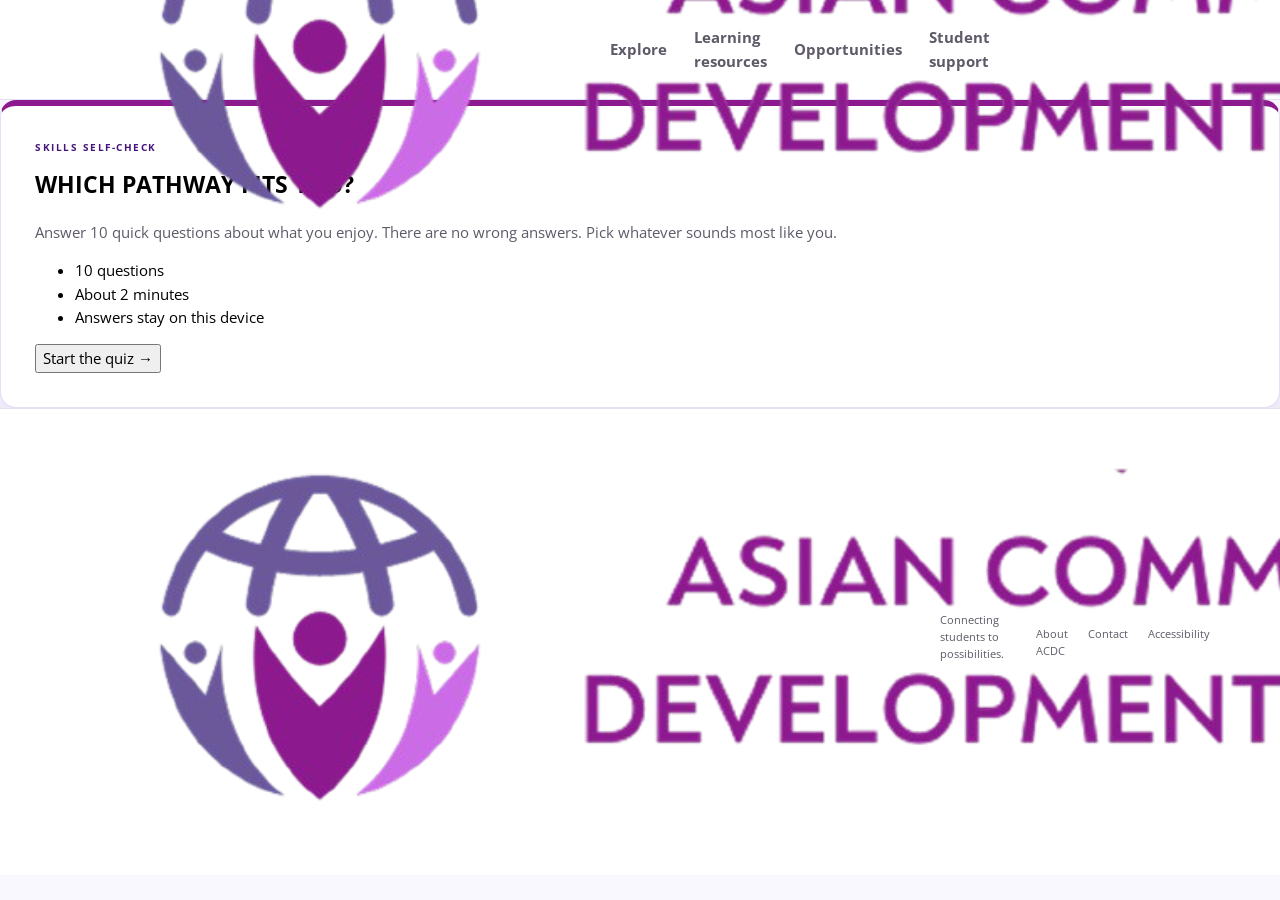
<file: self-check.html>
<!doctype html>
<html lang="en">
  <head>
    <meta charset="UTF-8" />
    <meta name="viewport" content="width=device-width, initial-scale=1.0" />
    <meta name="description" content="A two-minute quiz that helps students see which ACDC pathway fits them: Technology, Business, or Psychology." />
    <title>Skills self-check | ACDC Pathways</title>
    <link rel="preconnect" href="https://fonts.googleapis.com" />
    <link rel="preconnect" href="https://fonts.gstatic.com" crossorigin />
    <link href="https://fonts.googleapis.com/css2?family=Montserrat:wght@600;700;800&family=Open+Sans:wght@400;600;700&display=swap" rel="stylesheet" />
    <link rel="stylesheet" href="styles.css?v=2" />
  </head>
  <body>
    <header class="topbar">
      <a class="brand" href="index.html" aria-label="ACDC Pathways home">
        <img class="brand-title-logo" src="assets/acdc-logo-title.png" alt="Asian Community Development Center" />
      </a>

      <nav class="main-nav" aria-label="Primary navigation">
        <a class="nav-link" href="index.html#explore">Explore</a>
        <a class="nav-link" href="index.html#resources">Learning resources</a>
        <a class="nav-link" href="index.html#opportunities">Opportunities</a>
        <a class="nav-link" href="index.html#support">Student support</a>
      </nav>

      <div class="top-actions"></div>
    </header>

    <main class="quiz-page">
      <section class="quiz-card" id="quiz" aria-label="Skills self-check"></section>
    </main>

    <footer class="footer"><div class="brand footer-brand"><img class="brand-title-logo" src="assets/acdc-logo-title.png" alt="Asian Community Development Center" /></div><p>Connecting students to possibilities.</p><div class="footer-links"><a href="index.html#support">About ACDC</a><a href="index.html#support">Contact</a><a href="index.html#support">Accessibility</a></div></footer>

    <script src="self-check.js?v=2"></script>
  </body>
</html>
</file>
<file: styles.css>
:root {
  --purple: #45147c;
  --magenta: #8d198f;
  --lilac: #cb6ce6;
  --blue: #2c3892;
  --violet: #9d5ee5;
  --lavender: #dbccff;
  --ink: #000000;
  --muted: #5e5a68;
  --white: #ffffff;
  --page: #faf8ff;
  --line: #e6def2;
  --shadow: 0 18px 45px rgba(69, 20, 124, 0.14);
}

* { box-sizing: border-box; }
html { scroll-behavior: smooth; }
body { margin: 0; color: var(--ink); background: var(--page); font-family: "Open Sans", sans-serif; font-size: 15px; line-height: 1.55; }
button, input { font: inherit; }
button, a { cursor: pointer; }
a { color: inherit; text-decoration: none; }
button:focus-visible, a:focus-visible, input:focus-visible { outline: 3px solid var(--lilac); outline-offset: 3px; }
button:active, a:active { transform: translateY(1px); }
.clicked { animation: clickFlash .25s ease; }
@keyframes clickFlash { 50% { box-shadow: 0 0 0 4px rgba(203, 108, 230, .35); } }

.topbar { height: 84px; padding: 0 5.5vw; display: flex; align-items: center; justify-content: space-between; gap: 30px; background: rgba(255,255,255,.96); border-bottom: 1px solid var(--line); position: sticky; top: 0; z-index: 20; backdrop-filter: blur(12px); }
.brand { display: inline-flex; align-items: center; gap: 10px; min-width: 190px; }
.brand-logo { width: 52px; height: 52px; object-fit: contain; }
.brand-name { display: flex; flex-direction: column; line-height: 1; letter-spacing: .14em; color: var(--purple); }
.brand-name strong { font: 800 18px "Montserrat", sans-serif; }
.brand-name small { margin-top: 5px; font-size: 8px; font-weight: 700; letter-spacing: .2em; }
.main-nav { display: flex; align-items: center; gap: 27px; height: 100%; }
.nav-link { height: 100%; display: flex; align-items: center; color: var(--muted); font-weight: 700; transition: .2s ease; }
.nav-link:hover { color: var(--purple); }
.top-actions { min-width: 190px; display: flex; justify-content: flex-end; align-items: center; gap: 10px; }
.auth-button { display: inline-flex; align-items: center; justify-content: center; padding: 9px 20px; border: 2px solid #8b3ff0; border-radius: 9px; font-size: 13px; font-weight: 700; white-space: nowrap; transition: .2s ease; }
.auth-button-primary { color: var(--white); background: #8b3ff0; }
.auth-button-primary:hover { background: var(--purple); border-color: var(--purple); }
.auth-button-outline { color: #8b3ff0; background: var(--white); }
.auth-button-outline:hover { background: #f2ecff; }
.user-greeting { color: var(--purple); font-size: 13px; font-weight: 700; white-space: nowrap; }
.user-menu { position: relative; }
.user-menu-trigger { display: inline-flex; align-items: center; gap: 8px; padding: 9px 16px; border: 2px solid #8b3ff0; border-radius: 9px; color: #8b3ff0; background: var(--white); font-size: 13px; font-weight: 700; white-space: nowrap; transition: .2s ease; }
.user-menu-trigger:hover, .user-menu.is-open .user-menu-trigger { background: #f2ecff; }
.user-menu-caret { font-size: 11px; line-height: 1; transition: transform .2s ease; }
.user-menu.is-open .user-menu-caret { transform: rotate(180deg); }
.user-menu-panel { position: absolute; top: calc(100% + 8px); right: 0; z-index: 30; min-width: 168px; padding: 8px; border: 1px solid var(--line); border-radius: 12px; background: var(--white); box-shadow: var(--shadow); }
.user-menu-item { display: block; width: 100%; padding: 11px 12px; border: 0; border-radius: 8px; background: transparent; color: var(--purple); font: inherit; font-size: 13px; font-weight: 700; text-align: left; transition: .15s ease; }
.user-menu-item:hover { background: #f2ecff; }
.user-menu-signout { color: #b42318; }
.user-menu-signout:hover { background: #fff1f0; }
.icon-button { display: flex; gap: 4px; align-items: center; border: 0; background: transparent; color: var(--ink); font-size: 21px; transition: .2s ease; }
.icon-button:hover { color: var(--purple); }
.saved-count { font-size: 11px; color: var(--magenta); font-weight: 700; }
.chevron { color: var(--muted); font-size: 18px; }

.hero { position: relative; min-height: 545px; overflow: hidden; display: flex; align-items: center; padding: 75px 11vw 82px; color: var(--white); background: radial-gradient(circle at 72% 15%, rgba(203,108,230,.45), transparent 29%), linear-gradient(120deg, var(--purple) 0%, var(--blue) 100%); }
.hero:after { content: ""; position: absolute; width: 550px; height: 550px; border-radius: 50%; border: 1px solid rgba(255,255,255,.18); right: 8%; bottom: -315px; }
.hero-glow { position: absolute; border-radius: 50%; opacity: .35; filter: blur(3px); }
.glow-one { width: 210px; height: 210px; right: 35%; top: -105px; background: var(--lilac); }
.glow-two { width: 125px; height: 125px; right: 10%; bottom: 25px; background: var(--violet); }
.hero-content { position: relative; z-index: 2; max-width: 620px; }
.eyebrow { margin: 0 0 12px; color: var(--purple); font-size: 10px; font-weight: 700; text-transform: uppercase; letter-spacing: .15em; }
.eyebrow.light { color: rgba(255,255,255,.82); }
.eyebrow-dot { display: inline-block; width: 7px; height: 7px; margin-right: 7px; background: currentColor; border-radius: 50%; }
h1, h2, h3, p { margin-top: 0; }
h1, h2, h3 { text-transform: uppercase; }
.hero h1 { margin: 0 0 20px; font: 800 clamp(43px, 6vw, 75px)/.99 "Montserrat", sans-serif; letter-spacing: -.05em; }
.hero h1 em, .support-banner h2 em { color: var(--lavender); font-style: normal; }
.hero-text { max-width: 440px; margin-bottom: 30px; color: rgba(255,255,255,.83); font-size: 16px; }
.search-wrap { display: flex; align-items: center; background: var(--white); border: 1px solid rgba(255,255,255,.4); border-radius: 9px; box-shadow: 0 13px 30px rgba(37,17,70,.2); }
.hero-search { max-width: 560px; padding: 5px; }
.search-symbol { margin: 0 11px; color: var(--purple); font-size: 27px; line-height: 1; transform: rotate(-20deg); }
.search-wrap input { min-width: 0; flex: 1; padding: 13px 4px; border: 0; outline: none; color: var(--ink); }
.search-button, .light-button { border: 0; border-radius: 6px; color: var(--white); background: var(--magenta); padding: 11px 19px; font-weight: 700; transition: .2s ease; }
.search-button:hover, .light-button:hover { background: var(--lilac); color: var(--purple); }
.hero-search .search-button { background: var(--lilac); color: var(--purple); }
.hero-search .search-button:hover { background: var(--lavender); }
.hero-tags { margin-top: 18px; color: rgba(255,255,255,.7); font-size: 12px; }
.tag-link { margin-left: 13px; padding: 0; border: 0; border-bottom: 1px solid rgba(255,255,255,.5); color: var(--white); background: transparent; font-size: 12px; }
.tag-link:hover { color: var(--lavender); border-color: var(--lavender); }
.hero-art { position: absolute; right: 13vw; top: 40px; width: 470px; height: 460px; }
.hero-logo { position: absolute; z-index: 2; left: 10px; top: 50px; width: 245px; height: 245px; object-fit: contain; filter: drop-shadow(0 18px 18px rgba(0,0,0,.2)); }
.hero-badge { position: absolute; z-index: 4; display: flex; align-items: center; gap: 10px; min-width: 190px; padding: 12px 14px; color: var(--ink); background: rgba(255,255,255,.94); border: 1px solid rgba(255,255,255,.7); border-radius: 10px; box-shadow: 0 18px 28px rgba(39,17,72,.2); }
.hero-badge strong, .hero-badge small { display: block; line-height: 1.15; }
.hero-badge strong { color: var(--purple); font-size: 11px; }
.hero-badge small { margin-top: 4px; color: var(--muted); font-size: 10px; }
.badge-one { right: 0; top: 80px; }.badge-two { left: 20px; bottom: 58px; }
.sparkle, .mini-person { display: grid; place-items: center; width: 32px; height: 32px; border-radius: 8px; color: var(--purple); background: var(--lavender); font-size: 18px; }
.mini-person { border-radius: 50%; color: var(--white); background: var(--magenta); font-size: 11px; }
.hero-sparkle { position: absolute; color: var(--lavender); font-size: 28px; }.sparkle-one{left:35px;top:45px}.sparkle-two{right:55px;bottom:88px;color:var(--lilac)}.sparkle-three{right:137px;top:18px;font-size:16px}

.content-shell { max-width: 1210px; margin: 0 auto; padding: 70px 36px 0; }
.welcome-row, .section-heading { display: flex; align-items: flex-end; justify-content: space-between; gap: 25px; }
.welcome-row { margin-bottom: 63px; align-items: center; }
.welcome-row h2, .section-heading h2 { margin-bottom: 8px; font: 800 29px/1.1 "Montserrat", sans-serif; letter-spacing: -.04em; }
.muted { color: var(--muted); }
.welcome-row .muted { margin: 0; }
.wave { display: inline-block; margin-left: 4px; color: var(--lilac); font-size: 20px; transform: rotate(18deg); }
.text-button { padding: 0; color: var(--purple); border: 0; background: transparent; font-weight: 700; transition: .2s ease; }.text-button:hover { color: var(--magenta); }.text-button span { display: inline-block; margin-left: 6px; transform: rotate(40deg); }
.section-block { margin-bottom: 75px; }.section-heading { margin-bottom: 26px; }
.outline-button { border: 1px solid #cfc2e1; background: var(--white); color: var(--purple); border-radius: 7px; padding: 11px 15px; font-size: 12px; font-weight: 700; transition: .2s ease; }.outline-button:hover { background: var(--lavender); border-color: var(--violet); }
.round-arrow { display: grid; place-items: center; width: 38px; height: 38px; border: 1px solid var(--line); background: var(--white); border-radius: 50%; color: var(--purple); font-size: 20px; transition: .2s ease; }.round-arrow:hover { background: var(--lavender); }
.pathway-grid { display: grid; grid-template-columns: repeat(3, 1fr); gap: 18px; }
.pathway-card { position: relative; min-height: 220px; padding: 23px; border: 1px solid var(--line); border-radius: 12px; background: var(--white); overflow: hidden; transition: .22s ease; cursor: pointer; }.pathway-card:hover { transform: translateY(-4px); box-shadow: var(--shadow); border-color: var(--lilac); }.pathway-card:after { content: ""; position: absolute; right: -48px; bottom: -62px; width: 145px; height: 145px; border-radius: 50%; background: var(--card-accent); opacity: .3; }.pathway-card:nth-child(1){--card-accent:var(--lavender)}.pathway-card:nth-child(2){--card-accent:var(--lilac)}.pathway-card:nth-child(3){--card-accent:#a6b6f0}
.card-top { display: flex; align-items: flex-start; justify-content: space-between; position: relative; z-index: 1; }.card-icon { display: grid; place-items: center; width: 43px; height: 43px; border-radius: 11px; font-size: 20px; color: var(--purple); background: var(--lavender); }.pathway-card:nth-child(2) .card-icon{background:#f5d9fa}.pathway-card:nth-child(3) .card-icon{background:#e0e5ff}
.save-button { position: relative; z-index: 2; flex: 0 0 auto; border: 0; background: transparent; color: #8c8395; font-size: 23px; line-height: 1; padding: 0; }.save-button:hover, .save-button.saved { color: var(--magenta); }.save-button:disabled { opacity: .6; cursor: wait; }
.resource-item .save-button { margin-left: auto; }
.opportunity-card .opp-type { margin-bottom: 0; }
.opportunity-card .save-button { font-size: 20px; }
.pathway-card h3 { position: relative; z-index: 1; margin: 28px 0 7px; font: 800 18px "Montserrat", sans-serif; }.pathway-card p { position: relative; z-index: 1; max-width: 225px; margin: 0; color: var(--muted); font-size: 12px; }.card-meta { position: relative; z-index: 1; display: flex; gap: 12px; margin-top: 17px; color: var(--purple); font-size: 10px; font-weight: 700; }

.two-column { display: grid; grid-template-columns: minmax(0, 1.55fr) minmax(290px, .85fr); gap: 58px; align-items: start; }.compact-section { margin-bottom: 0; }.resource-list { display: grid; grid-template-columns: 1fr 1fr; gap: 13px; }.resource-item { display: flex; gap: 13px; align-items: center; padding: 13px; background: var(--white); border: 1px solid var(--line); border-radius: 10px; cursor: pointer; transition: .2s ease; }.resource-item:hover { border-color: var(--lilac); box-shadow: var(--shadow); }.resource-thumb { display: grid; place-items: center; flex: 0 0 55px; height: 55px; border-radius: 8px; font-size: 22px; color: var(--purple); background: linear-gradient(145deg, var(--lavender), #f5d9fa); }.resource-item h3 { margin: 0 0 4px; font: 800 12px "Montserrat", sans-serif; }.resource-item p { margin: 0; color: var(--muted); font-size: 10px; line-height: 1.35; }.resource-item .resource-arrow { margin-left: auto; color: var(--purple); font-size: 18px; }
.progress-card { padding: 25px; color: var(--white); background: linear-gradient(145deg, var(--purple), var(--blue)); border-radius: 13px; box-shadow: var(--shadow); }.progress-card-header { display: flex; justify-content: space-between; align-items: center; }.progress-percent { color: var(--lavender); font: 800 24px "Montserrat", sans-serif; }.progress-card h3 { margin: 24px 0 7px; font: 800 21px "Montserrat", sans-serif; }.progress-card p { margin-bottom: 20px; color: rgba(255,255,255,.75); font-size: 12px; }.progress-bar { height: 6px; margin-bottom: 23px; background: rgba(255,255,255,.2); border-radius: 10px; overflow: hidden; }.progress-bar span { display: block; height: 100%; background: var(--lilac); border-radius: 10px; }.progress-step { display: flex; align-items: center; gap: 11px; margin: 14px 0; }.progress-step > span { display: grid; place-items: center; width: 22px; height: 22px; border: 1px solid rgba(255,255,255,.4); border-radius: 50%; font-size: 10px; }.progress-step.done > span { color: var(--purple); border: 0; background: var(--lavender); font-weight: 700; }.progress-step strong,.progress-step small { display: block; line-height: 1.2; }.progress-step strong{font-size:11px}.progress-step small{margin-top:3px;color:rgba(255,255,255,.55);font-size:9px}.light-button { margin-top: 14px; background: var(--lavender); color: var(--purple); }.light-button span { margin-left: 10px; font-size: 17px; }

.opportunities-section { margin-top: 75px; }.source-note { margin: -8px 0 20px; padding: 12px 15px; color: var(--purple); background: var(--lavender); border-left: 4px solid var(--magenta); border-radius: 7px; font-size: 12px; }.opportunity-grid { display: grid; grid-template-columns: repeat(3, 1fr); gap: 17px; }.opportunity-card { padding: 20px; border: 1px solid var(--line); border-radius: 12px; background: var(--white); transition: .2s ease; }.opportunity-card:hover { transform: translateY(-3px); border-color: var(--lilac); box-shadow: var(--shadow); }.opp-type { display: flex; align-items: center; justify-content: space-between; gap: 12px; color: var(--purple); font-size: 10px; font-weight: 700; text-transform: uppercase; letter-spacing: .1em; }.opp-type span:last-child { color: var(--muted); text-transform: none; letter-spacing: 0; text-align: right; }.opportunity-card h3 { margin: 25px 0 7px; font: 800 16px "Montserrat", sans-serif; }.opportunity-card p { min-height: 55px; margin: 0; color: var(--muted); font-size: 11px; }.opp-footer { display: flex; align-items: center; justify-content: space-between; gap: 12px; margin-top: 20px; padding-top: 14px; border-top: 1px solid var(--line); color: var(--muted); font-size: 10px; }.opp-footer strong { color: var(--purple); }.source-link { display: inline-block; margin-top: 14px; padding: 7px 10px; color: var(--white); background: var(--blue); border-radius: 5px; font-size: 10px; font-weight: 700; transition: .2s ease; }.source-link:hover { background: var(--magenta); }

.support-banner { min-height: 355px; position: relative; display: flex; justify-content: space-between; align-items: center; overflow: hidden; margin: 40px 0 79px; padding: 60px 9%; border-radius: 15px; color: var(--white); background: linear-gradient(120deg, var(--purple), var(--magenta) 59%, var(--blue)); }.support-banner:before { content: ""; position: absolute; left: -95px; top: -140px; width: 360px; height: 360px; border: 1px solid rgba(255,255,255,.2); border-radius: 50%; }.support-copy { position: relative; z-index: 2; }.support-banner h2 { margin: 0 0 13px; font: 800 34px/.99 "Montserrat", sans-serif; letter-spacing: -.04em; }.support-banner p:not(.eyebrow) { max-width: 390px; color: rgba(255,255,255,.78); font-size: 13px; }.support-visual { position: relative; width: 340px; height: 270px; }.support-logo { position: absolute; width: 230px; height: 230px; left: 45px; top: 5px; object-fit: contain; opacity: .95; }.support-sparkle { position: absolute; color: var(--lavender); font-size: 32px; }.sparkle-four { left: 10px; top: 45px; }.sparkle-five { right: 22px; bottom: 65px; color: var(--lilac); }.support-chat { position: absolute; left: 76px; bottom: 11px; padding: 11px 15px; background: var(--white); border-radius: 7px; color: var(--purple); box-shadow: 0 9px 15px rgba(53,30,83,.2); font-size: 11px; }.support-chat span { color: var(--magenta); letter-spacing: 2px; margin-right: 8px; }
.how-section { margin-bottom: 90px; }.small-note { color: var(--muted); font-size: 12px; }.how-grid { display: grid; grid-template-columns: repeat(3,1fr); gap: 15px; }.how-step { position: relative; padding: 24px 24px 20px; border-top: 3px solid var(--line); }.how-step.highlighted { border-color: var(--magenta); }.step-number { color: var(--muted); font-size: 10px; font-weight: 700; letter-spacing: .1em; }.step-icon { display: block; margin: 20px 0 16px; color: var(--purple); font-size: 24px; }.how-step h3 { margin-bottom: 6px; font: 800 16px "Montserrat", sans-serif; }.how-step p { margin: 0; max-width: 240px; color: var(--muted); font-size: 12px; }
.footer { display: flex; align-items: center; justify-content: space-between; padding: 28px 5.5vw; color: var(--muted); border-top: 1px solid var(--line); background: var(--white); font-size: 11px; }.footer-brand { min-width: auto; }.footer-brand .brand-logo { width: 38px; height: 38px; }.footer-brand .brand-name strong { font-size: 13px; }.footer-brand .brand-name small { font-size: 6px; }.footer-links { display: flex; gap: 20px; }.footer-links a:hover { color: var(--purple); }

.modal-backdrop { position: fixed; inset: 0; z-index: 50; display: grid; place-items: center; padding: 24px; background: rgba(32,19,52,.58); backdrop-filter: blur(6px); }.modal-backdrop[hidden] { display: none; }.detail-modal { position: relative; width: min(520px,100%); padding: 32px; background: var(--page); border-top: 6px solid var(--magenta); border-radius: 16px; box-shadow: 0 30px 80px rgba(32,19,52,.3); }.modal-close { position: absolute; right: 15px; top: 10px; border: 0; background: transparent; color: var(--muted); font-size: 28px; }.modal-close:hover { color: var(--magenta); }.modal-kicker { color: var(--purple); font-size: 10px; font-weight: 700; text-transform: uppercase; letter-spacing: .16em; }.detail-modal h2 { margin: 8px 40px 10px 0; font: 800 25px "Montserrat", sans-serif; }.detail-modal p { color: var(--muted); font-size: 13px; }.modal-chips { display: flex; gap: 7px; flex-wrap: wrap; margin: 18px 0; }.modal-chip { padding: 6px 9px; border-radius: 20px; color: var(--purple); background: var(--lavender); font-size: 10px; font-weight: 700; }.modal-cta { width: 100%; margin-top: 10px; }
.toast { position: fixed; z-index: 60; right: 25px; bottom: 25px; max-width: 310px; padding: 13px 17px; color: var(--white); background: var(--purple); border: 2px solid var(--lilac); border-radius: 8px; box-shadow: var(--shadow); font-size: 12px; opacity: 0; transform: translateY(14px); pointer-events: none; transition: .25s ease; }.toast.show { opacity: 1; transform: translateY(0); }

/* Sign in and account creation */
.auth-page { min-height: 100vh; background: radial-gradient(circle at 8% 12%, #f1e8ff, transparent 28%), var(--page); }
.auth-page .topbar { position: relative; }
.auth-main { display: grid; grid-template-columns: minmax(320px, 470px) minmax(280px, 420px); justify-content: center; align-items: center; gap: clamp(35px, 7vw, 100px); max-width: 1100px; min-height: calc(100vh - 84px); margin: 0 auto; padding: 55px 32px; }
.auth-card { width: 100%; padding: clamp(28px, 5vw, 48px); background: var(--white); border: 1px solid var(--line); border-radius: 16px; box-shadow: var(--shadow); }
.auth-back { display: inline-block; margin-bottom: 30px; color: var(--muted); font-size: 12px; font-weight: 700; }
.auth-back:hover { color: var(--purple); }
.auth-card h1 { margin: 0 0 10px; color: var(--purple); font: 800 clamp(28px, 4vw, 38px)/1.1 "Montserrat", sans-serif; letter-spacing: -.04em; }
.auth-intro { margin-bottom: 25px; color: var(--muted); font-size: 13px; }
.auth-form { display: grid; gap: 9px; }
.auth-form label { margin-top: 7px; color: var(--ink); font-size: 12px; font-weight: 700; }
.auth-form input { width: 100%; min-height: 47px; padding: 11px 13px; border: 1px solid #d8cfe4; border-radius: 7px; background: #fdfcff; color: var(--ink); font-size: 13px; }
.auth-form input:focus { border-color: var(--violet); outline: 3px solid rgba(157, 94, 229, .18); }
.auth-form input::placeholder { color: #958da0; }
.password-help { margin: -3px 0 4px; color: var(--muted); font-size: 11px; }
.auth-submit { min-height: 48px; margin-top: 14px; border: 0; border-radius: 7px; color: var(--white); background: #8b3ff0; font-weight: 700; transition: .2s ease; }
.auth-submit:hover { background: var(--purple); }
.auth-feedback { display: none; margin: 3px 0 0; color: var(--purple); font-size: 12px; }
.auth-feedback.is-visible { display: block; }
.auth-feedback.is-error { color: #b42318; }
.auth-submit:disabled { opacity: .6; cursor: wait; }
.auth-switch { margin: 22px 0 0; color: var(--muted); text-align: center; font-size: 12px; }
.auth-switch a { color: var(--purple); font-weight: 700; }
.auth-switch a:hover { text-decoration: underline; text-underline-offset: 3px; }
.auth-forgot { justify-self: end; color: var(--purple); font-size: 12px; font-weight: 700; }
.auth-forgot:hover, .auth-link-button:hover { text-decoration: underline; text-underline-offset: 3px; }
.auth-link-button { padding: 0; border: 0; background: none; color: var(--purple); font: inherit; font-weight: 700; cursor: pointer; }
.auth-link-button:disabled { opacity: .6; cursor: wait; }
.reset-step[hidden] { display: none; }
.auth-aside { position: relative; min-height: 430px; display: flex; flex-direction: column; justify-content: center; overflow: hidden; padding: 48px; border-radius: 18px; color: var(--white); background: radial-gradient(circle at 85% 12%, rgba(203,108,230,.55), transparent 32%), linear-gradient(145deg, var(--purple), var(--blue)); box-shadow: var(--shadow); }
.auth-aside:after { content: ""; position: absolute; right: -100px; bottom: -145px; width: 330px; height: 330px; border: 1px solid rgba(255,255,255,.25); border-radius: 50%; }
.auth-aside img { width: 94px; height: 94px; margin-bottom: 35px; object-fit: contain; }
.auth-aside h2 { max-width: 300px; margin: 0 0 15px; font: 800 32px/1.05 "Montserrat", sans-serif; letter-spacing: -.04em; }
.auth-aside p:last-child { max-width: 300px; margin: 0; color: rgba(255,255,255,.78); font-size: 13px; }

@media (max-width: 980px) { .topbar { padding: 0 4vw; }.main-nav { gap: 16px; }.nav-link { font-size: 12px; }.hero { padding-left: 7vw; }.hero-art { right: -75px; opacity: .72; }.content-shell { padding-left: 24px; padding-right: 24px; }.two-column { gap: 30px; } }
@media (max-width: 740px) { .topbar { height: auto; min-height: 70px; flex-wrap: wrap; padding: 12px 20px; gap: 15px; }.brand { min-width: auto; }.brand-logo { width: 44px; height: 44px; }.top-actions { min-width: auto; margin-left: auto; }.main-nav { order: 3; width: 100%; overflow-x: auto; justify-content: space-between; gap: 20px; height: 34px; }.nav-link { height: 34px; white-space: nowrap; }.hero { min-height: 630px; padding: 62px 25px 80px; align-items: flex-start; }.hero-art { top: 320px; right: -100px; opacity: .55; transform: scale(.8); }.hero h1 { font-size: 51px; }.hero-text { font-size: 14px; }.content-shell { padding-top: 50px; padding-left: 20px; padding-right: 20px; }.welcome-row,.section-heading { align-items: flex-start; }.welcome-row { display: block; margin-bottom: 45px; }.welcome-row .text-button { margin-top: 17px; }.section-heading { display: block; }.section-heading .outline-button { margin-top: 15px; }.pathway-grid,.opportunity-grid,.how-grid { grid-template-columns: 1fr; }.two-column { grid-template-columns: 1fr; }.compact-section { margin-bottom: 40px; }.progress-card { max-width: none; }.opportunities-section { margin-top: 40px; }.support-banner { display: block; padding: 42px 28px; margin-bottom: 56px; }.support-banner h2 { font-size: 29px; }.support-visual { margin: 28px auto -15px; transform: scale(.82); transform-origin: center; }.footer { display: block; padding: 25px 20px; }.footer p { margin: 18px 0; }.footer-links { gap: 12px; flex-wrap: wrap; }.saved-count { display: none; } }

@media (max-width: 760px) { .auth-main { grid-template-columns: minmax(0, 470px); min-height: auto; padding: 35px 20px 55px; }.auth-aside { min-height: 280px; padding: 32px; }.auth-aside img { width: 70px; height: 70px; margin-bottom: 22px; }.auth-aside h2 { font-size: 27px; } }

/* Homepage major selector */
.major-home-hero { min-height: 610px; }
.major-home-hero .hero-content { max-width: 800px; }
.major-home-hero .hero-art { right: max(-80px, calc(44.5vw - 710px)); z-index: 0; opacity: .38; }
.major-home-hero .hero-text { max-width: 640px; }
.major-carousel { display: flex; align-items: center; gap: 12px; max-width: 790px; margin-top: 22px; }
.major-viewport { min-width: 0; flex: 1; overflow: hidden; }
.major-track { display: flex; gap: 16px; width: max-content; padding: 6px 2px 12px; }
.major-choice { flex: 0 0 205px; min-height: 150px; display: grid; grid-template-columns: 38px 1fr 20px; align-items: center; gap: 12px; padding: 20px 16px; color: var(--purple); background: var(--white); border: 2px solid transparent; border-radius: 13px; box-shadow: 0 18px 30px rgba(28, 12, 59, .2); text-align: left; transition: .2s ease; }
.major-choice:hover { color: var(--purple); border-color: var(--lilac); transform: translateY(-4px); box-shadow: 0 22px 36px rgba(28, 12, 59, .28); }
.major-choice strong, .major-choice small { display: block; }
.major-choice strong { font: 800 15px/1.2 "Montserrat", sans-serif; text-transform: uppercase; }
.major-choice small { margin-top: 7px; color: var(--muted); font-size: 10px; line-height: 1.35; }
.major-icon { display: grid; place-items: center; width: 38px; height: 38px; border-radius: 10px; color: var(--purple); background: var(--lavender); font-weight: 800; }
.major-arrow { color: var(--magenta); font-size: 20px; font-weight: 700; }
.placeholder-major { border-style: dashed; background: rgba(255,255,255,.88); }
.placeholder-major .major-icon { color: var(--white); background: var(--magenta); }
.carousel-arrow { display: grid; place-items: center; flex: 0 0 43px; width: 43px; height: 43px; padding: 0; color: var(--white); background: rgba(255,255,255,.13); border: 1px solid rgba(255,255,255,.55); border-radius: 50%; font-size: 23px; transition: .2s ease; }
.carousel-arrow:hover { color: var(--purple); background: var(--lavender); }
.carousel-help { display: flex; gap: 14px; margin: 11px 0 0; color: rgba(255,255,255,.7); font-size: 11px; }
.carousel-help a { color: inherit; text-decoration: underline; text-underline-offset: 3px;}
.carousel-help a:hover { color: var(--lavender);}
.homepage-about { padding-top: 76px; padding-bottom: 84px; }
.about-intro { max-width: 650px; margin-bottom: 35px; }
.about-intro h2 { margin-bottom: 10px; font: 800 30px/1.1 "Montserrat", sans-serif; letter-spacing: -.03em; }
.values-grid { display: grid; grid-template-columns: repeat(4, 1fr); gap: 15px; }
.value-card { padding: 22px 18px; border: 1px solid var(--line); border-radius: 12px; background: var(--white); transition: .2s ease; }
.value-card:hover { border-color: var(--lilac); transform: translateY(-3px); box-shadow: var(--shadow); }
.value-number { display: grid; place-items: center; width: 34px; height: 34px; margin-bottom: 18px; color: var(--white); background: var(--magenta); border-radius: 50%; font: 800 15px "Montserrat", sans-serif; }
.value-card h3 { margin-bottom: 7px; font: 800 14px "Montserrat", sans-serif; }
.value-card p { margin: 0; color: var(--muted); font-size: 11px; }

/* Shared major page header and content */
.major-hero { position: relative; min-height: 360px; overflow: hidden; color: var(--white); background: radial-gradient(circle at 82% 18%, rgba(203,108,230,.45), transparent 28%), linear-gradient(120deg, var(--purple), var(--blue)); }
.major-hero-shape { position: absolute; right: 7%; bottom: -230px; width: 460px; height: 460px; border: 1px solid rgba(255,255,255,.2); border-radius: 50%; }
.major-hero-inner { position: relative; z-index: 2; padding-top: 43px; }
.major-hero h1 { max-width: 700px; margin: 22px 0 13px; font: 800 clamp(38px, 5vw, 64px)/1 "Montserrat", sans-serif; letter-spacing: -.04em; }
.major-intro { max-width: 620px; margin-bottom: 22px; color: rgba(255,255,255,.82); font-size: 15px; }
.back-link { display: inline-block; margin-bottom: 31px; color: var(--lavender); font-size: 12px; font-weight: 700; transition: .2s ease; }
.back-link:hover { color: var(--white); }
.major-tags { display: flex; flex-wrap: wrap; gap: 8px; }
.major-tag { padding: 7px 11px; color: var(--purple); background: var(--lavender); border-radius: 20px; font-size: 10px; font-weight: 700; }
.carousel-help { margin: 10px 0 0; color: rgba(255,255,255,.78); font-size: 11px; }
.self-assessment-link { display: inline-flex; align-items: center; gap: 7px; margin-top: 10px; padding: 8px 12px; color: var(--white); border: 1px solid rgba(255,255,255,.55); border-radius: 6px; font-size: 12px; font-weight: 700; transition: .2s ease; }
.self-assessment-link:hover { color: var(--purple); background: var(--lavender); border-color: var(--lavender); }
.major-hero-logo { position: absolute; z-index: 1; right: 12%; top: 52px; width: 220px; height: 220px; object-fit: contain; opacity: .9; filter: drop-shadow(0 15px 18px rgba(0,0,0,.2)); }
.major-content { padding-top: 70px; }
.major-pathway-card { min-height: 238px; cursor: default; }
.major-pathway-card:hover { transform: translateY(-4px); }
.card-index { color: var(--magenta); font-size: 9px; font-weight: 800; letter-spacing: .1em; }
.major-support { margin-top: 25px; }

@media (max-width: 980px) {
  .major-home-hero .hero-art { opacity: .3; }
  .major-home-hero .hero-content { max-width: 740px; }
  .major-hero-logo { right: 4%; opacity: .45; }
  .values-grid { grid-template-columns: repeat(2, 1fr); }
}

@media (max-width: 740px) {
  .major-home-hero { min-height: 760px; padding-top: 52px; }
  .major-home-hero .hero-art { top: 500px; right: -120px; opacity: .32; }
  .major-carousel { max-width: 100%; }
  .major-choice { flex-basis: 100%; min-height: 132px; }
  .carousel-help { display: block; line-height: 1.8; }
  .homepage-about { padding-top: 55px; }
  .values-grid { grid-template-columns: 1fr; }
  .major-hero { min-height: 430px; }
  .major-hero-inner { padding-top: 42px; }
  .major-hero-logo { width: 150px; height: 150px; right: -15px; top: 230px; opacity: .4; }
  .major-intro { max-width: 75%; font-size: 13px; }
  .major-content { padding-top: 50px; }
}

/* ACDC-inspired about, goal, call-to-action, and footer sections */
.topbar { min-height: 100px; height: 100px; }
.brand { min-width: 92px; }
.brand-logo { width: 76px; height: 76px; }
.hero-logo { width: 290px; height: 290px; }
.major-hero-logo { width: 275px; height: 275px; }

.about-us-section { display: grid; grid-template-columns: minmax(0, 1.15fr) minmax(280px, .85fr); gap: 70px; align-items: center; padding-top: 90px; padding-bottom: 90px; }
.about-copy { max-width: 620px; }
.about-copy h2, .goal-heading h2, .homepage-cta h2 { margin-bottom: 14px; font: 800 clamp(28px, 4vw, 46px)/1.05 "Montserrat", sans-serif; letter-spacing: -.04em; }
.about-copy p { max-width: 580px; }
.primary-link { display: inline-block; margin-top: 13px; color: var(--purple); font-weight: 800; font-size: 12px; border-bottom: 2px solid var(--lilac); transition: .2s ease; }
.primary-link:hover { color: var(--magenta); border-color: var(--magenta); }
.about-visual { position: relative; min-height: 330px; display: grid; place-items: center; overflow: hidden; border-radius: 20px; background: linear-gradient(135deg, var(--purple), var(--magenta) 58%, var(--blue)); box-shadow: var(--shadow); }
.about-visual:before, .about-visual:after { content: ""; position: absolute; border: 1px solid rgba(255,255,255,.25); border-radius: 50%; }
.about-visual:before { width: 330px; height: 330px; right: -110px; bottom: -150px; }
.about-visual:after { width: 230px; height: 230px; left: -100px; top: -100px; }
.about-visual img { position: relative; z-index: 1; width: 100%; height: 100%; object-fit: cover; object-position: center; filter: drop-shadow(0 18px 20px rgba(0,0,0,.2)); }
.visual-sparkle { position: absolute; z-index: 2; color: var(--lavender); font-size: 31px; }.visual-sparkle-one { left: 35px; top: 42px; }.visual-sparkle-two { right: 38px; bottom: 42px; color: var(--lilac); }
.our-goal-section { margin-bottom: 35px; padding-top: 70px; padding-bottom: 70px; background: #f2ecff; border-radius: 20px; }
.goal-heading { max-width: 760px; margin-bottom: 36px; }
.goal-heading h2 { max-width: 720px; }
.service-grid { display: grid; grid-template-columns: repeat(3, 1fr); gap: 17px; }
.service-card { position: relative; min-height: 230px; padding: 24px; overflow: hidden; border: 1px solid rgba(69,20,124,.12); border-radius: 13px; background: var(--white); transition: .2s ease; }
.service-card:after { content: ""; position: absolute; width: 120px; height: 120px; right: -42px; bottom: -56px; border-radius: 50%; background: var(--lavender); }
.service-card:hover { transform: translateY(-4px); border-color: var(--lilac); box-shadow: var(--shadow); }
.service-icon { display: grid; place-items: center; width: 43px; height: 43px; margin-bottom: 22px; color: var(--white); background: var(--magenta); border-radius: 11px; font-size: 20px; }
.service-card:nth-child(2) .service-icon { background: var(--blue); }.service-card:nth-child(3) .service-icon { background: var(--violet); }
.service-card h3 { margin-bottom: 8px; font: 800 16px "Montserrat", sans-serif; }.service-card p { min-height: 54px; margin-bottom: 17px; color: var(--muted); font-size: 12px; }.service-card a { position: relative; z-index: 1; color: var(--purple); font-size: 11px; font-weight: 800; }.service-card a:hover { color: var(--magenta); }
.homepage-cta { display: flex; align-items: center; justify-content: space-between; gap: 30px; margin-bottom: 80px; padding-top: 48px; padding-bottom: 48px; color: var(--white); background: linear-gradient(120deg, var(--purple), var(--blue)); border-radius: 18px; }
.homepage-cta h2 { max-width: 620px; margin-bottom: 8px; font-size: clamp(25px, 3.4vw, 38px); }.homepage-cta p:not(.eyebrow) { max-width: 570px; margin: 0; color: rgba(255,255,255,.8); font-size: 13px; }.cta-actions { display: flex; flex-wrap: wrap; gap: 10px; align-items: center; }.homepage-cta .light-button, .homepage-cta .outline-light-button { margin-top: 0; white-space: nowrap; }.outline-light-button { display: inline-block; padding: 10px 18px; color: var(--white); border: 1px solid rgba(255,255,255,.65); border-radius: 6px; font-size: 12px; font-weight: 800; transition: .2s ease; }.outline-light-button:hover { color: var(--purple); background: var(--lavender); border-color: var(--lavender); }

.site-footer { padding: 60px 5.5vw 25px; color: rgba(255,255,255,.78); background: linear-gradient(135deg, var(--purple), #24154e); }
.footer-grid { max-width: 1210px; margin: 0 auto; display: grid; grid-template-columns: 1.5fr 1fr 1fr; gap: 48px; }
.footer-brand-block { display: flex; flex-direction: column; align-items: flex-start; max-width: 330px; }
.footer-logo { width: 92px; height: 92px; object-fit: contain; margin-bottom: 10px; }
.footer-brand-block p, .footer-column p { margin: 0; font-size: 11px; line-height: 1.6; }
.footer-column { display: flex; flex-direction: column; align-items: flex-start; gap: 8px; }
.footer-column h4 { margin: 10px 0 6px; color: var(--lavender); font: 800 12px "Montserrat", sans-serif; text-transform: uppercase; letter-spacing: .12em; }
.footer-column a { color: rgba(255,255,255,.8); font-size: 11px; transition: .2s ease; }
.footer-column a:hover { color: var(--white); }
.social-links { display: flex; align-items: center; gap: 10px; margin-top: 12px; }
.social-link { display: grid; place-items: center; width: 36px; height: 36px; border: 1px solid rgba(255,255,255,.45); border-radius: 50%; color: var(--white); background: rgba(255,255,255,.04); transition: .2s ease; }
.social-link:hover { transform: translateY(-1px); background: rgba(255,255,255,.12); border-color: rgba(255,255,255,.75); }
.social-link svg { width: 16px; height: 16px; display: block; fill: currentColor; }
.social-link img { width: 15px; height: 15px; object-fit: contain; display: block; filter: brightness(0) invert(1); }
.social-link .social-text { font-size: 18px; font-weight: 800; line-height: 1; }
.social-tiktok img { width: 16px; height: 16px; }
.footer-bottom { max-width: 1210px; display: flex; justify-content: center; align-items: center; gap: 20px; margin: 48px auto 0; padding-top: 18px; border-top: 1px solid rgba(255,255,255,.2); }
.footer-bottom span { color: var(--lilac); font: 800 12px "Montserrat", sans-serif; }
.footer-bottom p { width: 100%; margin: 0; color: rgba(255,255,255,.58); font-size: 9px; line-height: 1.5; text-align: center; }

/* Keep spacing consistent on all major pages */
.major-hero {
  min-height: 430px;
}

.major-hero-inner {
  box-sizing: border-box;
  padding-top: 43px;
  padding-bottom: 52px;
}

.major-hero h1 {
  margin-top: 22px;
  margin-bottom: 18px;
  line-height: 1;
}

.major-intro {
  margin-bottom: 24px;
}

.major-tags {
  padding-bottom: 4px;
}

/* Mobile spacing */
@media (max-width: 740px) {
  .major-hero {
    min-height: 470px;
  }

  .major-hero-inner {
    padding-top: 42px;
    padding-bottom: 46px;
  }

  .major-hero h1 {
    margin-bottom: 16px;
    line-height: 1.02;
  }

  .major-intro {
    margin-bottom: 20px;
  }
}

@media (max-width: 980px) {
  .major-home-hero .hero-logo { width: 245px; height: 245px; }
  .about-us-section { gap: 35px; }
  .footer-grid { gap: 25px; }
}

@media (max-width: 740px) {
  .topbar { min-height: 88px; height: auto; }
  .brand-logo { width: 60px; height: 60px; }
  .major-home-hero .hero-logo { width: 220px; height: 220px; }
  .about-us-section { display: block; padding-top: 58px; padding-bottom: 58px; }
  .about-visual { min-height: 260px; margin-top: 30px; }.about-visual img { width: 190px; height: 190px; }
  .our-goal-section { padding-top: 50px; padding-bottom: 50px; }.service-grid { grid-template-columns: 1fr; }.service-card { min-height: 205px; }
  .homepage-cta { display: block; padding-top: 40px; padding-bottom: 40px; }.cta-actions { margin-top: 24px; }
  .footer-grid { grid-template-columns: 1fr; gap: 28px; }.footer-bottom { display: block; }.footer-bottom p { margin-top: 10px; }
}

/* Self-assessment test */
.assessment-hero .eyebrow { margin-bottom: 0; }
.quiz-section { max-width: 820px; padding-top: 60px; padding-bottom: 80px; }
.quiz-card { padding: 34px; background: var(--white); border: 1px solid var(--line); border-top: 6px solid var(--magenta); border-radius: 16px; box-shadow: var(--shadow); }
.quiz-card[hidden] { display: none; }
.quiz-results:focus { outline: none; }
.quiz-progress-header { display: flex; justify-content: space-between; align-items: center; gap: 15px; color: var(--purple); font-size: 11px; font-weight: 700; text-transform: uppercase; letter-spacing: .1em; }
.quiz-percent { color: var(--muted); text-transform: none; letter-spacing: 0; }
.quiz-progress { height: 7px; margin: 12px 0 28px; background: #f2ecff; border-radius: 10px; overflow: hidden; }
.quiz-progress span { display: block; width: 0; height: 100%; background: linear-gradient(90deg, var(--magenta), var(--lilac)); border-radius: 10px; transition: width .3s ease; }
.quiz-question { margin: 0; padding: 0; border: 0; }
.quiz-question legend { margin-bottom: 20px; padding: 0; font: 800 clamp(19px, 2.6vw, 25px)/1.25 "Montserrat", sans-serif; letter-spacing: -.02em; }
.quiz-options { display: grid; gap: 12px; }
.quiz-option { position: relative; display: flex; align-items: center; gap: 14px; padding: 15px 16px; border: 2px solid var(--line); border-radius: 12px; background: var(--page); cursor: pointer; transition: .2s ease; }
.quiz-option:hover { border-color: var(--lilac); background: #f7f1ff; }
.quiz-option input { position: absolute; opacity: 0; pointer-events: none; }
.quiz-option-letter { display: grid; place-items: center; flex: 0 0 34px; height: 34px; border-radius: 9px; color: var(--purple); background: var(--lavender); font: 800 13px "Montserrat", sans-serif; transition: .2s ease; }
.quiz-option-text { font-size: 14px; font-weight: 600; }
.quiz-option:has(input:checked) { border-color: var(--magenta); background: #fbf2fd; box-shadow: 0 8px 20px rgba(141, 25, 143, .12); }
.quiz-option:has(input:checked) .quiz-option-letter { color: var(--white); background: var(--magenta); }
.quiz-option:has(input:focus-visible) { outline: 3px solid var(--lilac); outline-offset: 3px; }
.quiz-actions { display: flex; justify-content: space-between; align-items: center; gap: 12px; margin-top: 28px; }
.quiz-actions .search-button { display: inline-block; }
.quiz-actions button:disabled { opacity: .45; cursor: not-allowed; transform: none; }
.quiz-actions .search-button:disabled:hover { color: var(--white); background: var(--magenta); }
.quiz-results h2 { margin-bottom: 10px; font: 800 clamp(24px, 3.4vw, 34px)/1.1 "Montserrat", sans-serif; letter-spacing: -.03em; color: var(--purple); }
.result-bars { display: grid; gap: 16px; margin-top: 26px; }
.result-label { display: flex; justify-content: space-between; margin-bottom: 6px; font-size: 13px; font-weight: 700; }
.result-label a { color: var(--purple); border-bottom: 1px solid transparent; transition: .2s ease; }
.result-label a:hover { color: var(--magenta); border-color: var(--magenta); }
.result-label span { color: var(--muted); }
.result-bar { height: 12px; background: #f2ecff; border-radius: 10px; overflow: hidden; }
.result-bar span { display: block; height: 100%; background: var(--violet); border-radius: 10px; transition: width .5s ease; }
.result-row.top .result-bar span { background: linear-gradient(90deg, var(--magenta), var(--lilac)); }
.result-row.top .result-label span { color: var(--magenta); }

@media (max-width: 740px) {
  .quiz-section { padding-top: 40px; padding-bottom: 56px; }
  .quiz-card { padding: 24px 20px; }
  .quiz-option-text { font-size: 13px; }
  .quiz-actions { flex-direction: column-reverse; align-items: stretch; text-align: center; }
}

/* Saved bookmarks page */
.saved-section { max-width: 980px; padding-top: 50px; padding-bottom: 80px; }
.saved-section .auth-feedback { margin-bottom: 20px; }
.saved-groups { display: grid; gap: 48px; }
.saved-list { display: grid; grid-template-columns: repeat(2, minmax(0, 1fr)); gap: 16px; }
.saved-card { padding: 20px; border: 1px solid var(--line); border-radius: 12px; background: var(--white); box-shadow: var(--shadow); }
.saved-card-top { display: flex; align-items: center; justify-content: space-between; gap: 12px; margin-bottom: 12px; }
.saved-major { color: var(--purple); font-size: 10px; font-weight: 700; letter-spacing: .08em; text-transform: uppercase; }
.saved-card h3 { margin: 0 0 8px; font: 800 16px/1.2 "Montserrat", sans-serif; }
.saved-card p { margin: 0; color: var(--muted); font-size: 12px; }
.saved-card-actions { display: flex; flex-wrap: wrap; gap: 14px; margin-top: 16px; }
.saved-card-actions a { color: var(--purple); font-size: 12px; font-weight: 700; }
.saved-card-actions a:hover { color: var(--magenta); text-decoration: underline; text-underline-offset: 3px; }
.saved-empty { padding: 42px 28px; border: 1px dashed #d5c8e8; border-radius: 14px; background: var(--white); text-align: center; }
.saved-empty h2 { margin: 0 0 10px; color: var(--purple); font: 800 24px "Montserrat", sans-serif; }
.saved-empty .muted { max-width: 420px; margin: 0 auto 22px; }
.saved-empty .search-button { display: inline-flex; }

@media (max-width: 740px) {
  .saved-list { grid-template-columns: 1fr; }
  .top-actions { flex-wrap: wrap; }
}
</file>
